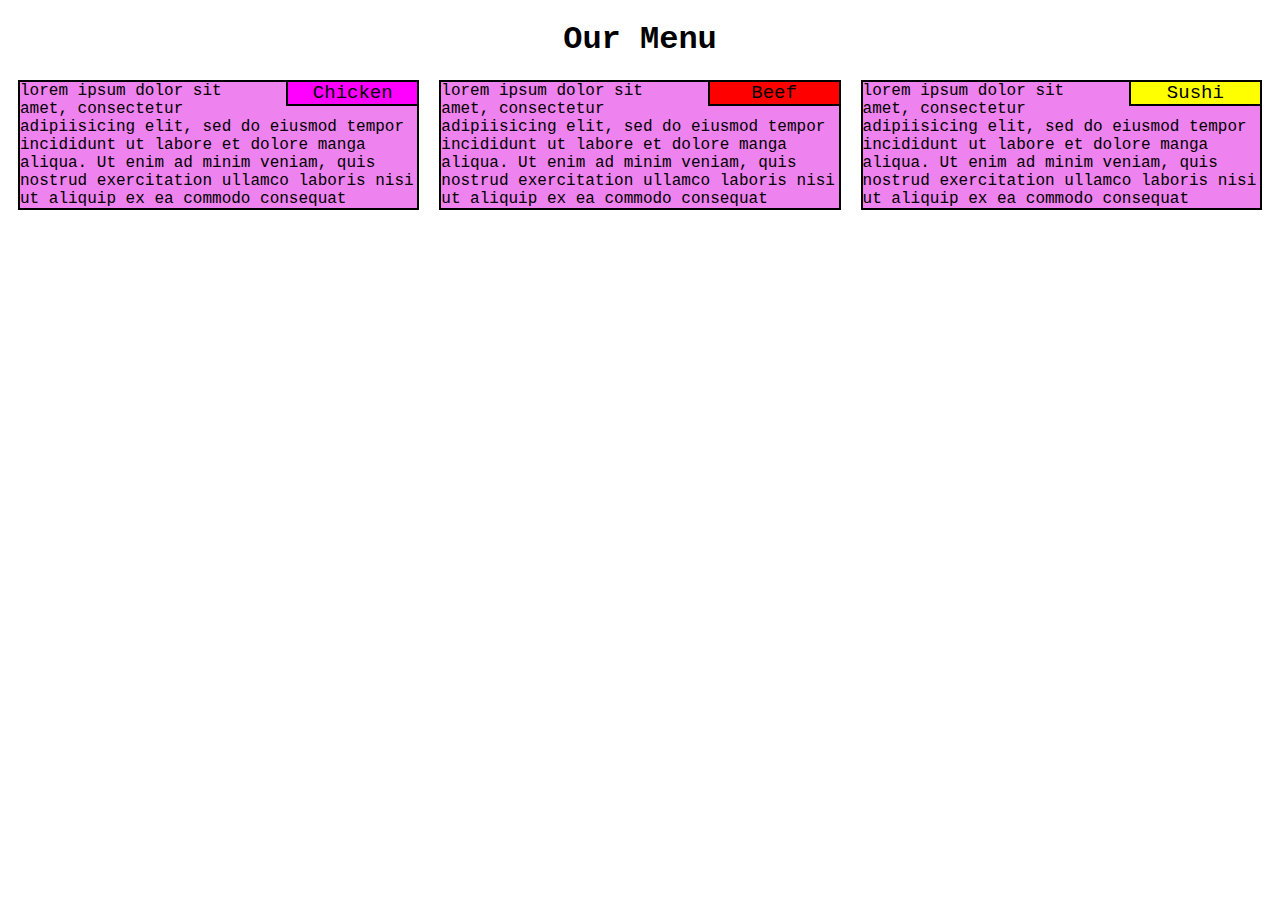
<file: module2-solution/index.html>
<!DOCTYPE html>
<html>
<head>
	<title>Menu</title>
	<meta charset="utf-8">
	<link rel="stylesheet" type="text/css" href="style.css">	
</head>
<body>
	<h1>Our Menu</h1>
	<div class="col-lg-4 col-md-6">
		<p id="Chicken">Chicken</p>
		<p class="Beef">
			lorem ipsum dolor sit amet, consectetur adipiisicing elit, sed do eiusmod tempor incididunt ut labore et dolore manga aliqua. Ut enim ad minim veniam, quis nostrud exercitation ullamco laboris nisi ut aliquip ex ea commodo consequat
		</p>
	</div>
	<div class="col-lg-4 col-md-6">
		<p id="Beef">Beef</p>
		<p class="Beef">
			lorem ipsum dolor sit amet, consectetur adipiisicing elit, sed do eiusmod tempor incididunt ut labore et dolore manga aliqua. Ut enim ad minim veniam, quis nostrud exercitation ullamco laboris nisi ut aliquip ex ea commodo consequat
		</p>
	</div>
	<div class="col-lg-4 col-md-6">
		<p id="Sushi">Sushi</p>
		<p class="Sushi">
			lorem ipsum dolor sit amet, consectetur adipiisicing elit, sed do eiusmod tempor incididunt ut labore et dolore manga aliqua. Ut enim ad minim veniam, quis nostrud exercitation ullamco laboris nisi ut aliquip ex ea commodo consequat
		</p>
	</div>
</body>
</html>
</file>
<file: module2-solution/style.css>
*{
	box-sizing: border-box;
}
h1{
	text-align: center;
	font-weight: bold;
	font-family: "Lucida Console", Courier, monospace;
	
}
.Chicken{
	text-align: left;
	font-family: "Lucida Console", Courier, monospace;
	background-color: violet;
	border: 2px solid black;
	margin: 10px;
	height: auto;
	margin-top: 0px;
}



#Chicken{
	height:auto;
	width:133px;
	border: 2px solid black;
	margin-top: 0px;
	text-align: center;
	float: right;
	font-family: "Lucida Console", Courier, monospace;
	font-size: 19px;
	background-color: magenta;
	margin:10px;
	margin-top: 0px;
}
.Sushi{
	text-align: left;
	font-family: "Lucida Console", Courier, monospace;
	background-color: violet;
	border: 2px solid black;
	height: auto;
	margin:10px;
	margin-top: 0px;
}

#Sushi{
	height:auto;
	width:133px;
	border: 2px solid black;
	margin-top: 0px;
	text-align: center;
	float: right;
	font-family: "Lucida Console", Courier, monospace;
	font-size: 19px;
	background-color: yellow;
	margin:10px;
	margin-top: 0px;
}
.Beef{
	text-align: left;
	font-family: "Lucida Console", Courier, monospace;
	background-color: violet;
	border: 2px solid black;
	height: auto;
	margin:10px;
	margin-top: 0px;
	clear:left;
}

#Beef{
	height:auto;
	width:133px;
	border: 2px solid black;
	margin-top: 0px;
	text-align: center;
	float: right;
	font-family: "Lucida Console", Courier, monospace;
	font-size: 19px;
	background-color: red;
	margin:10px;
	margin-top: 0px;
}
@media (min-width: 992px) {
  .col-lg-1, .col-lg-2, .col-lg-3, .col-lg-4, .col-lg-5, .col-lg-6, .col-lg-7, .col-lg-8, .col-lg-9, .col-lg-10, .col-lg-11, .col-lg-12 {
    float: left;
  }
  .col-lg-1 {
    width: 8.33%;
  }
  .col-lg-2 {
    width: 16.66%;
  }
  .col-lg-3 {
    width: 25%;
  }
  .col-lg-4 {
    width: 33.33%;
  }
  .col-lg-5 {
    width: 41.66%;
  }
  .col-lg-6 {
    width: 50%;
  }
  .col-lg-7 {
    width: 58.33%;
  }
  .col-lg-8 {
    width: 66.66%;
  }
  .col-lg-9 {
    width: 74.99%;
  }
  .col-lg-10 {
    width: 83.33%;
  }
  .col-lg-11 {
    width: 91.66%;
  }
  .col-lg-12 {
    width: 100%;
  }
}

/********** Medium devices only **********/
@media (min-width: 768px) and (max-width: 991px) {
  .col-md-1, .col-md-2, .col-md-3, .col-md-4, .col-md-5, .col-md-6, .col-md-7, .col-md-8, .col-md-9, .col-md-10, .col-md-11, .col-md-12 {
    float: left;
  }
  .col-md-1 {
    width: 8.33%;
  }
  .col-md-2 {
    width: 16.66%;
  }
  .col-md-3 {
    width: 25%;
  }
  .col-md-4 {
    width: 33.33%;
  }
  .col-md-5 {
    width: 41.66%;
  }
  .col-md-6 {
    width: 50%;
  }
  .col-md-7 {
    width: 58.33%;
  }
  .col-md-8 {
    width: 66.66%;
  }
  .col-md-9 {
    width: 74.99%;
  }
  .col-md-10 {
    width: 83.33%;
  }
  .col-md-11 {
    width: 91.66%;
  }
  .col-md-12 {
    width: 100%;
  }
  @media (max-width: 767px){
  	.col-sm-12
  }
  .col-sm-12{
  	width: 100%;
  }
</file>
